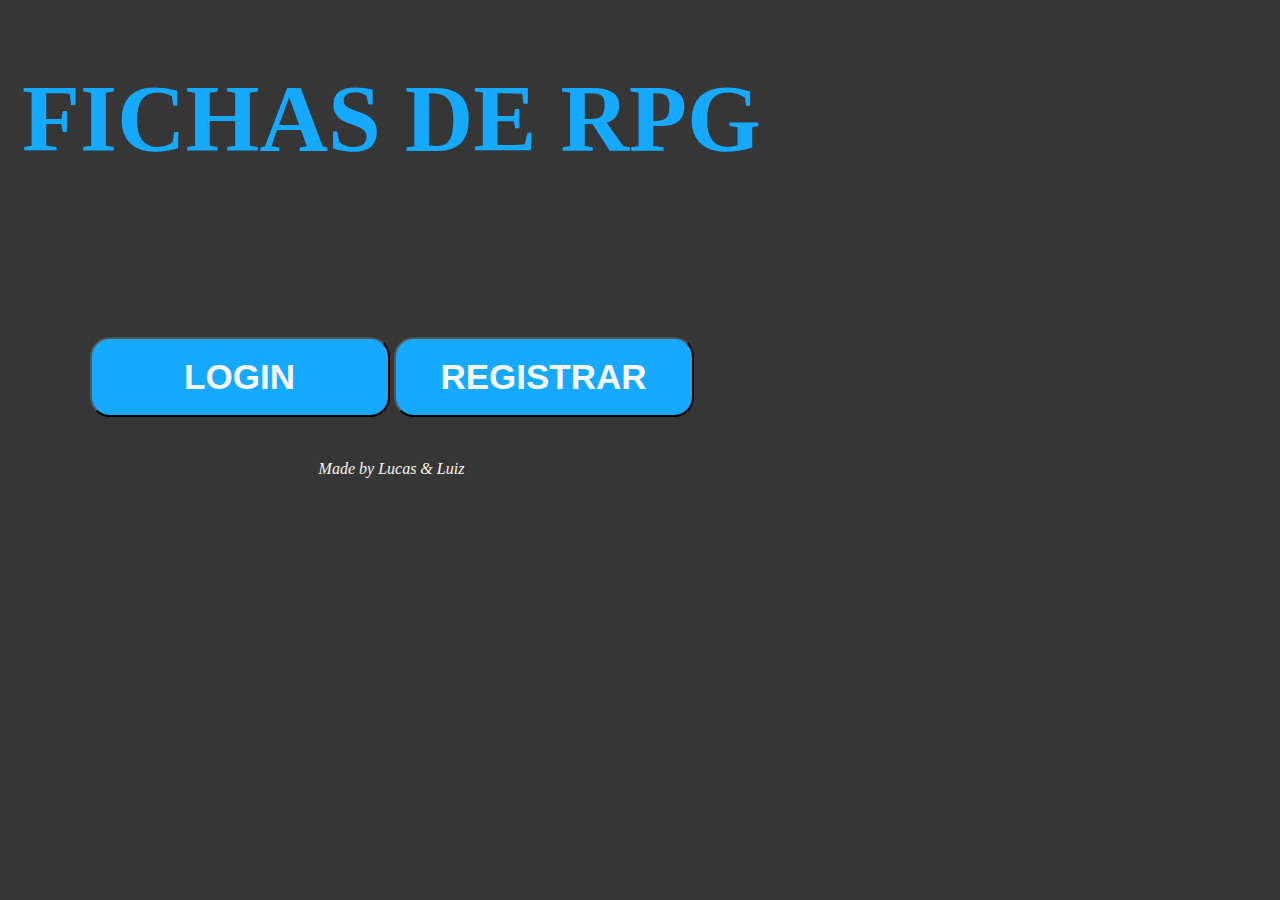
<file: Pagina-Inicial/index.html>
<!DOCTYPE html>
<html lang="pt-BR">
<head>
    <meta charset="UTF-8">
    <meta name="viewport" content="width=device-width, initial-scale=1.0">
    <link rel="stylesheet" href="style.css">
    <title>FICHAS</title>
</head>
<body> 
    <header>
        <h1>FICHAS DE RPG</h1>
    </header>
    <section>
        <div id="entrar">
            <button id="login" type="button" onclick="entrar()">LOGIN</button>
            <button id="register" type="button" onclick="registrar()">REGISTRAR</button>
        </div>
        
    </section>
    <footer>
        Made by Lucas & Luiz
    </footer>
    <script src="script.js"></script>
</body>
</html>
</file>
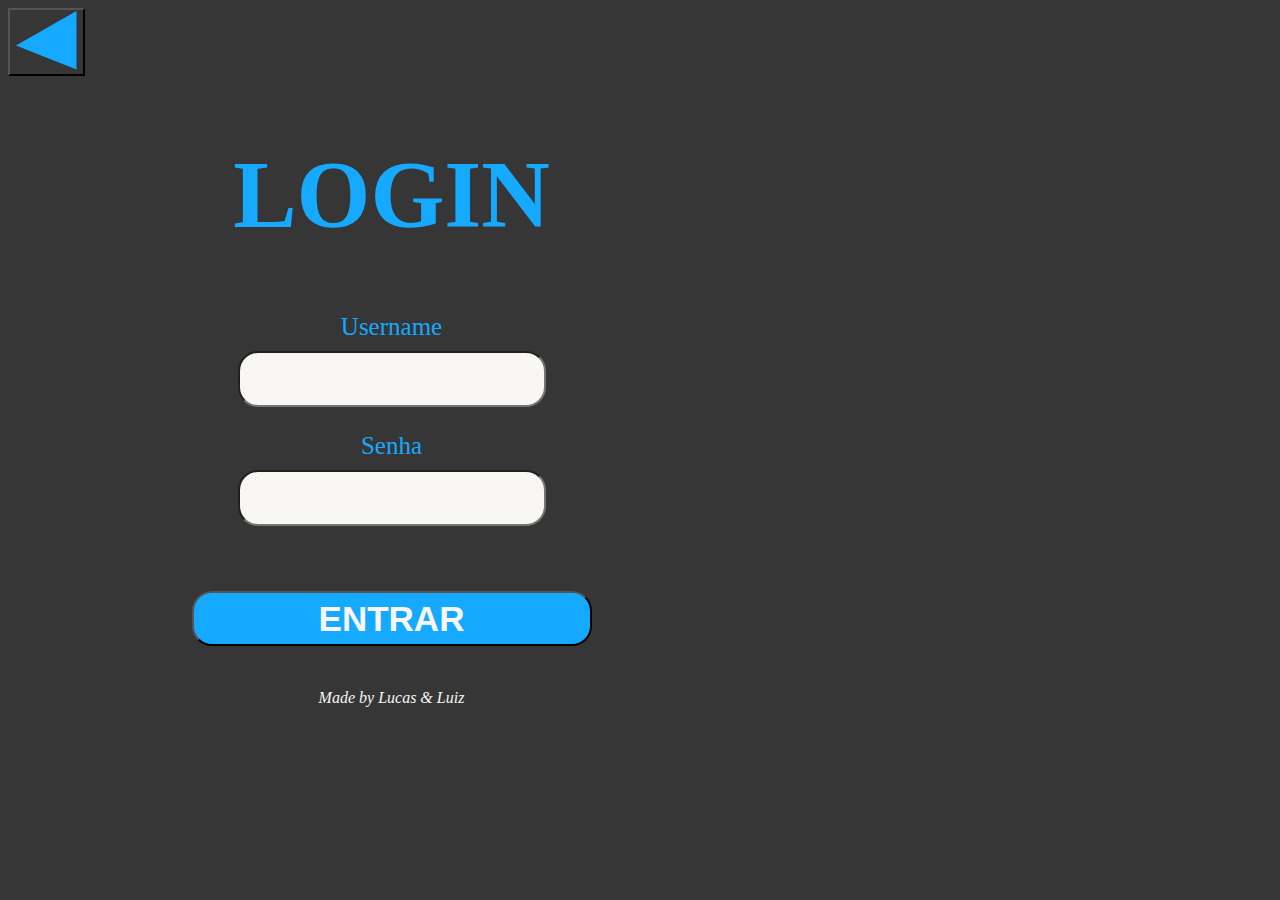
<file: Pagina-Login/login.html>
<!DOCTYPE html>
<html lang="pt-BR">
<head>
    <meta charset="UTF-8">
    <meta name="viewport" content="width=device-width, initial-scale=1.0">
    <link rel="stylesheet" href="login-s.css">
    <title>FICHAS</title>
</head>
<body> 
    <header>
        <button id="voltar" type="button" onclick="voltar()"><svg xmlns="http://www.w3.org/2000/svg" width="61" height="59" viewBox="0 0 61 59" fill="none">
            <path d="M60.5 0V58.5L0 34.5L60.5 0Z" fill="#15AAFF"/>
          </svg></button>
        <h1>LOGIN</h1>
    </header>
    <section>
        <div id="user">
            <p>Username</p>
            <input id="username" type="text">
        </div>

        <div id="senha01">
            <p>Senha</p>
            <input id="senha01" type="text">
        </div>
        <div>
            <button id="confirm" type="button" onclick="cadastrar()">ENTRAR</button>
        </div>
        
    </section>
    <footer>
        Made by Lucas & Luiz
    </footer>
    <script src="login-script.js"></script>
</body>
</html>
</file>
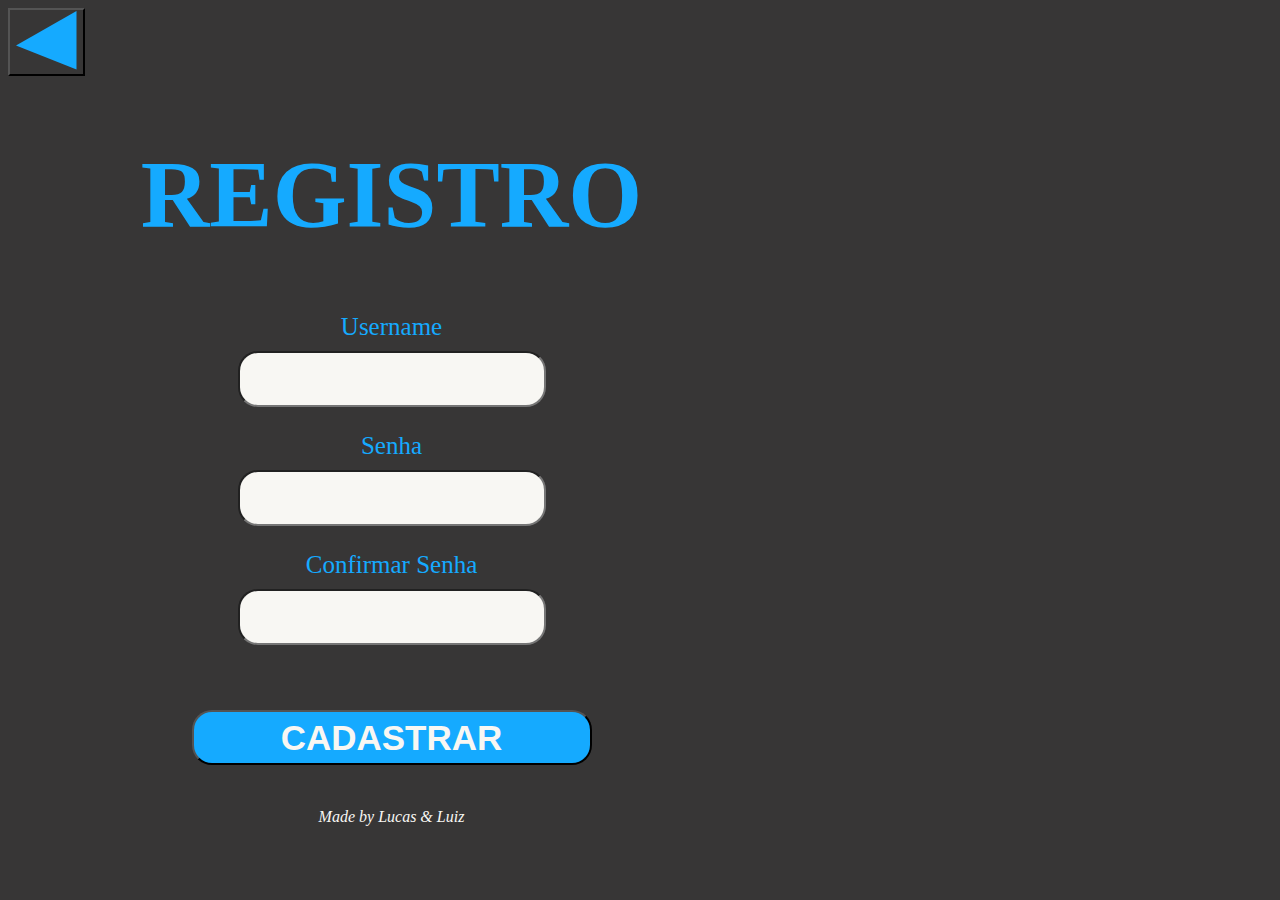
<file: Pagina-Registro/registro.html>
<!DOCTYPE html>
<html lang="pt-BR">
<head>
    <meta charset="UTF-8">
    <meta name="viewport" content="width=device-width, initial-scale=1.0">
    <link rel="stylesheet" href="registro-s.css">
    <title>FICHAS</title>
</head>
<body> 
    <header>
        <button id="voltar" type="button" onclick="voltar()"><svg xmlns="http://www.w3.org/2000/svg" width="61" height="59" viewBox="0 0 61 59" fill="none">
            <path d="M60.5 0V58.5L0 34.5L60.5 0Z" fill="#15AAFF"/>
          </svg></button>
        <h1>REGISTRO</h1>
    </header>
    <section>
        <div id="user">
            <p>Username</p>
            <input id="username" type="text">
        </div>

        <div id="senha01">
            <p>Senha</p>
            <input id="senha01" type="text">
        </div>
        <div id="senha02">
            <p>Confirmar Senha</p>
            <input id="senha02" type="text">
        </div>
        <div>
            <button id="confirm" type="button" onclick="cadastrar()">CADASTRAR</button>
        </div>
        
    </section>
    <footer>
        Made by Lucas & Luiz
    </footer>
    <script src="script-Register.js"></script>
</body>
</html>
</file>
<file: Pagina-Inicial/style.css>
body {
    background-color: #373636;
    max-width: 767px;

}

h1 {
    color: #15aaff;
    text-align: center;
    font-family: Inter;
    font-size: 95px;
    font-weight: 700;
    line-height: normal;
}

div {
    text-align: center;
}

button#login {
    margin-top: 100px;
    width: 300px;
    height: 80px;
    border-radius: 20px;
    font-weight: 600;
    font-size: 35px;
    color: #f8f7f3;
    background-color: #15aaff;
}

button#register {
    margin-top: 30px;
    width: 300px;
    height: 80px;
    border-radius: 20px;
    font-weight: 600;
    font-size: 35px;
    color: #f8f7f3;
    background-color: #15aaff;
}

footer {
    margin-top: 43px;
    color: #f8f7f3;
    text-align: center;
    font-style: italic;
}
</file>
<file: Pagina-Login/login-s.css>
body {
    background-color: #373636;
    max-width: 767px;
}

button#voltar {
    background-color: #373636;
}

h1 {
    color: #15aaff;
    text-align: center;
    font-family: Inter;
    font-size: 95px;
    font-weight: 700;
    line-height: normal;
}

div {
    text-align: center;
}

div#user {
    font-weight: 500;
    font-size: 25px;
    color: #15aaff;
}

div#senha01 {
    font-weight: 500;
    font-size: 25px;
    color: #15aaff;
}

input {
    margin-top: -15px;
    width: 300px;
    height: 50px;
    border-radius: 20px;
    font-size: 35px;
    background-color: #f8f7f3;
}

button#confirm {
    margin-top: 65px;
    width: 400px;
    height: 55px;
    border-radius: 20px;
    font-weight: 600;
    font-size: 35px;
    color: #f8f7f3;
    background-color: #15aaff;
}

footer {
    margin-top: 43px;
    color: #f8f7f3;
    text-align: center;
    font-style: italic;
}
</file>
<file: Pagina-Registro/registro-s.css>
body {
    background-color: #373636;
    max-width: 767px;
}

button#voltar {
    background-color: #373636;
}

h1 {
    color: #15aaff;
    text-align: center;
    font-family: Inter;
    font-size: 95px;
    font-weight: 700;
    line-height: normal;
}

div {
    text-align: center;
}

div#user {
    font-weight: 500;
    font-size: 25px;
    color: #15aaff;
}

div#senha01 {
    font-weight: 500;
    font-size: 25px;
    color: #15aaff;
}

div#senha02 {
    font-weight: 500;
    font-size: 25px;
    color: #15aaff;
}

input {
    margin-top: -15px;
    width: 300px;
    height: 50px;
    border-radius: 20px;
    font-size: 35px;
    background-color: #f8f7f3;
}

button#confirm {
    margin-top: 65px;
    width: 400px;
    height: 55px;
    border-radius: 20px;
    font-weight: 600;
    font-size: 35px;
    color: #f8f7f3;
    background-color: #15aaff;
}

footer {
    margin-top: 43px;
    color: #f8f7f3;
    text-align: center;
    font-style: italic;
}
</file>
